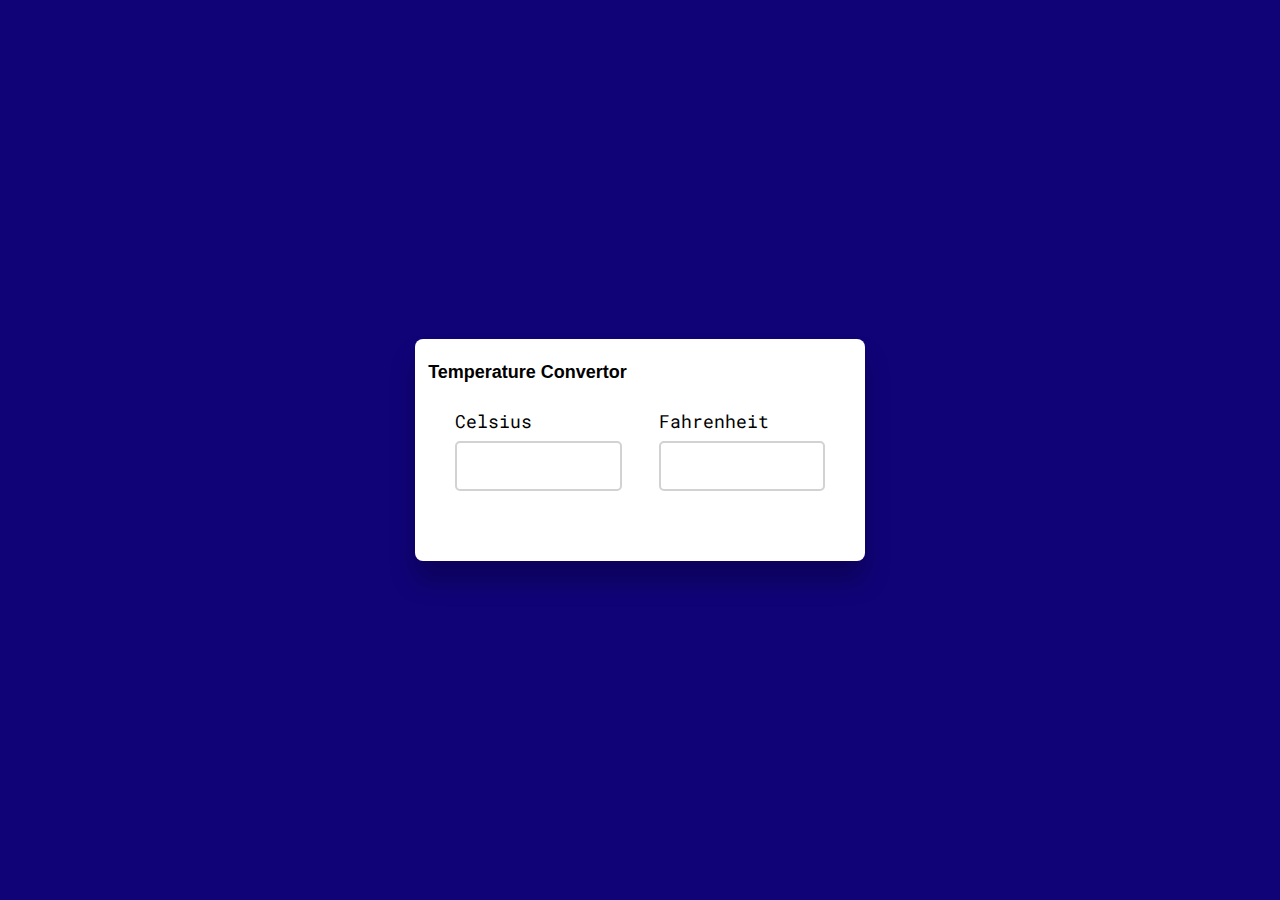
<file: WEBDEVELOPMENT LEVEL-1=GOURAV KUMBHAR/Temperature converter/index.html>
<!DOCTYPE html>
<html lang="en">
<head>
    <title>Temperature Conversion</title>
    <!--Google font-->
    <link rel="preconnect" href="https://fonts.gstatic.com">
    <link href="https://fonts.googleapis.com/css2?family=Roboto+Mono:wght@500&display=swap" rel="stylesheet">
    <!--Stylesheet-->
    <link rel="stylesheet" href="style.css">
</head>
<body>

    <div class="wrapper">
        <p>Temperature Convertor</p>
        
        <div class="container">
            <label for="celsius">Celsius</label>
            <input type="number" id="celsius" oninput= "celToFar()">
        </div>

        <div class="container">
            <label for="fahrenheit">Fahrenheit</label>
            <input type="number" id="fahrenheit" oninput = "farToCel()">
        </div>
    </div>
    <!--Javascript-->
    <script src="script.js"></script>
</body>
</html>
</file>
<file: WEBDEVELOPMENT LEVEL-1=GOURAV KUMBHAR/Temperature converter/style.css>
*,
*:before,
*:after{
    padding: 0;
    margin: 0;
    box-sizing: border-box;
    font-family: "Roboto Mono", monospace;
    font-size: 18px;
}
body{
    background-color: #100378;
}
.wrapper{
    width: 450px;
    background-color: #ffffff;
    padding: 70px 40px;
    position: absolute;
    transform: translate(-50%,-50%);
    left: 50%;
    top: 50%;
    box-shadow: 0 20px 25px rgba(0,0,0,0.25);
    border-radius: 8px;
    display: flex;
    justify-content: space-between;
}
.container{
    width: 45%;
}
input{
    width: 100%;
    height: 50px;
    border-radius: 5px;
    border: 2px solid #d2d2d2;
    outline: none;
    margin-top: 8px;
    padding: 0 10px;
}
input:focus{
    border-color: #3164ff;
}
p{
    padding: 20px 40px;
    position: absolute;
    transform: translate(-50%,-50%);
    left: 25%;
    top: 15%;
    font-weight: bold;
    font-family: Arial, Helvetica, sans-serif;
}
</file>
